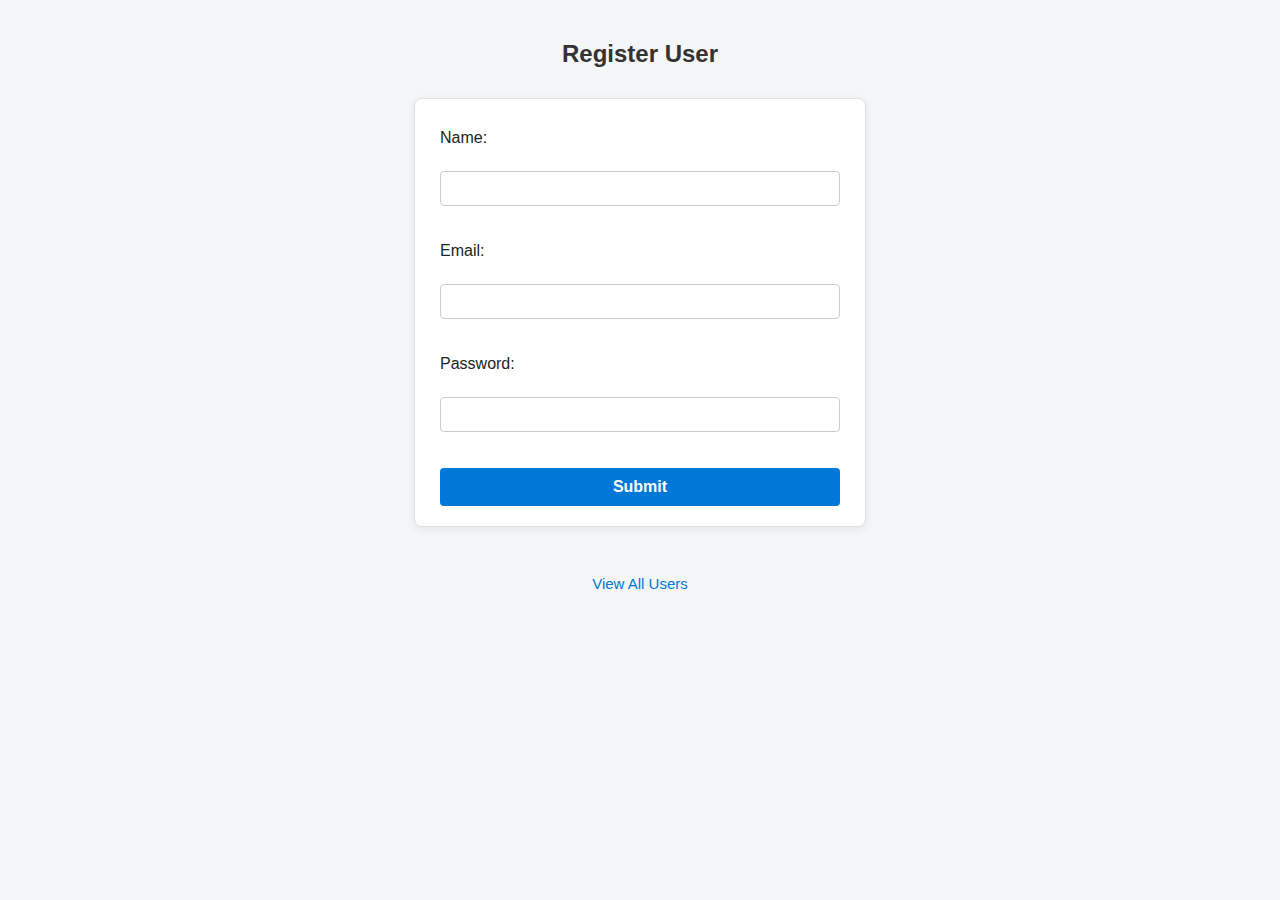
<file: Simple Form with PHP/index.html>
<!DOCTYPE html>
<html lang="en">

<head>
    <meta charset="UTF-8">
    <meta http-equiv="X-UA-Compatible" content="IE=edge">
    <meta name="viewport" content="width=device-width, initial-scale=1.0">
    <title>Simple Form</title>
    <link rel="stylesheet" href="Master.css">
</head>

<body>
    <h2>Register User</h2>
    <form action="submit.php" method="post">
        <label for="name">Name:</label><br>
        <input type="text" id="name" name="name" required><br><br>
        <label for="email">Email:</label><br>
        <input type="email" id="email" name="email" required><br><br>
        <label for="password">Password:</label><br>
        <input type="password" id="password" name="password" required><br><br>
        <input type="submit" value="Submit">
    </form>
    <br>
    <a href="users.php">View All Users</a>
</body>

</html>
</file>
<file: Simple Form with PHP/Master.css>
body {
    font-family: Arial, sans-serif;
    background-color: #f4f6f8;
    margin: 0;
    padding: 0;
}

h2 {
    text-align: center;
    color: #333;
    margin-top: 40px;
}

form {
    background: #fff;
    max-width: 400px;
    margin: 30px auto;
    padding: 30px 25px 20px 25px;
    border-radius: 8px;
    box-shadow: 0 2px 8px rgba(0, 0, 0, 0.08);
    border: 1px solid #e0e0e0;
}

label {
    display: block;
    margin-bottom: 6px;
    color: #222;
    font-weight: 500;
}

input[type="text"],
input[type="email"],
input[type="password"] {
    width: 100%;
    padding: 8px 10px;
    margin-bottom: 18px;
    border: 1px solid #ccc;
    border-radius: 4px;
    font-size: 15px;
    box-sizing: border-box;
    transition: border-color 0.2s;
}

input[type="text"]:focus,
input[type="email"]:focus,
input[type="password"]:focus {
    border-color: #0078d7;
    outline: none;
}

input[type="submit"] {
    background-color: #0078d7;
    color: #fff;
    border: none;
    padding: 10px 0;
    width: 100%;
    border-radius: 4px;
    font-size: 16px;
    font-weight: bold;
    cursor: pointer;
    transition: background 0.2s;
}

input[type="submit"]:hover {
    background-color: #005fa3;
}

a {
    display: block;
    text-align: center;
    margin: 0 auto 30px auto;
    color: #0078d7;
    text-decoration: none;
    font-size: 15px;
    transition: color 0.2s;
}

a:hover {
    color: #005fa3;
    text-decoration: underline;
}
</file>
